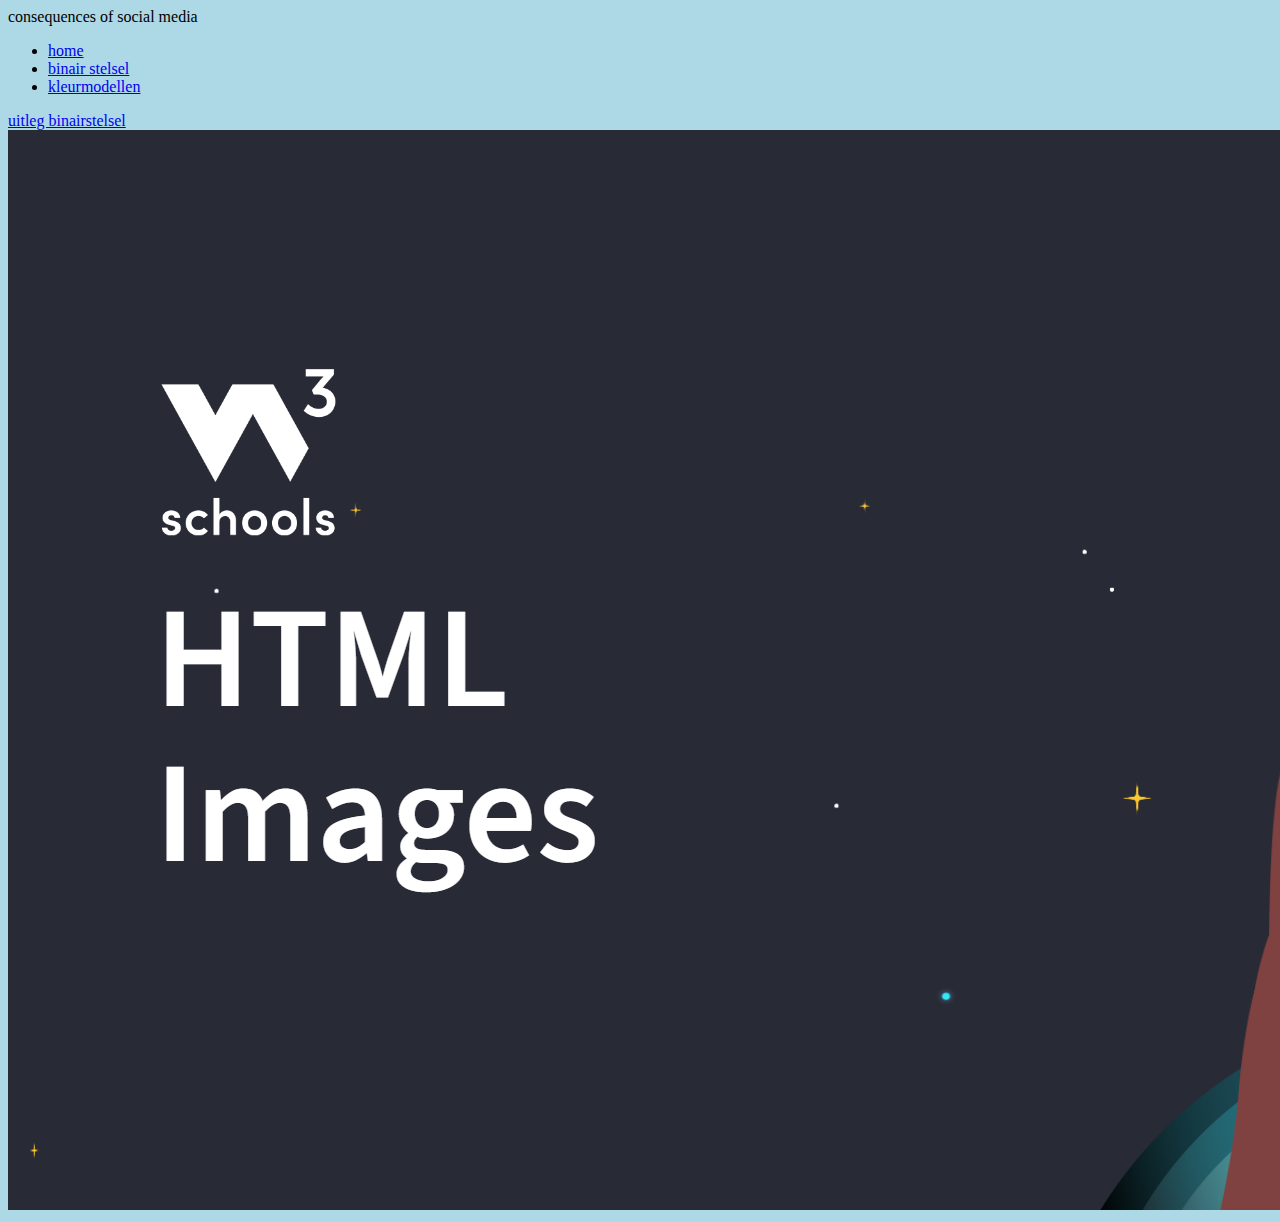
<file: index.html>
<!doctype html> <!-- dit is de homepage van mijn site-->
<html> <!--dit is het html element-->
  <head>
   <html>
<head>
<style>
body {
  background-color: lightblue;
}

h1 {
  color: white;
  text-align: center;
}

p {
  font-family: verdana;
  font-size: 20px;
}
</style>
</head>
<body>
    <title> consequences of social media</title>
    <meta charset="utf-8">
  </head>
  <body>
    consequences of social media
      <ul>
      <li><a href="index.html">home</a></</li>
      <li><a href="binairstelsel.html">binair stelsel</a></<li>
      <li><a href="kleurmodellen.html">kleurmodellen</a></li>
    </ul>
    <a href="binairstelsel.html">uitleg binairstelsel</a>
  </body>
  <img src="13_html_images.png" alt="deze site is nog niet af">
  <html>
</file>
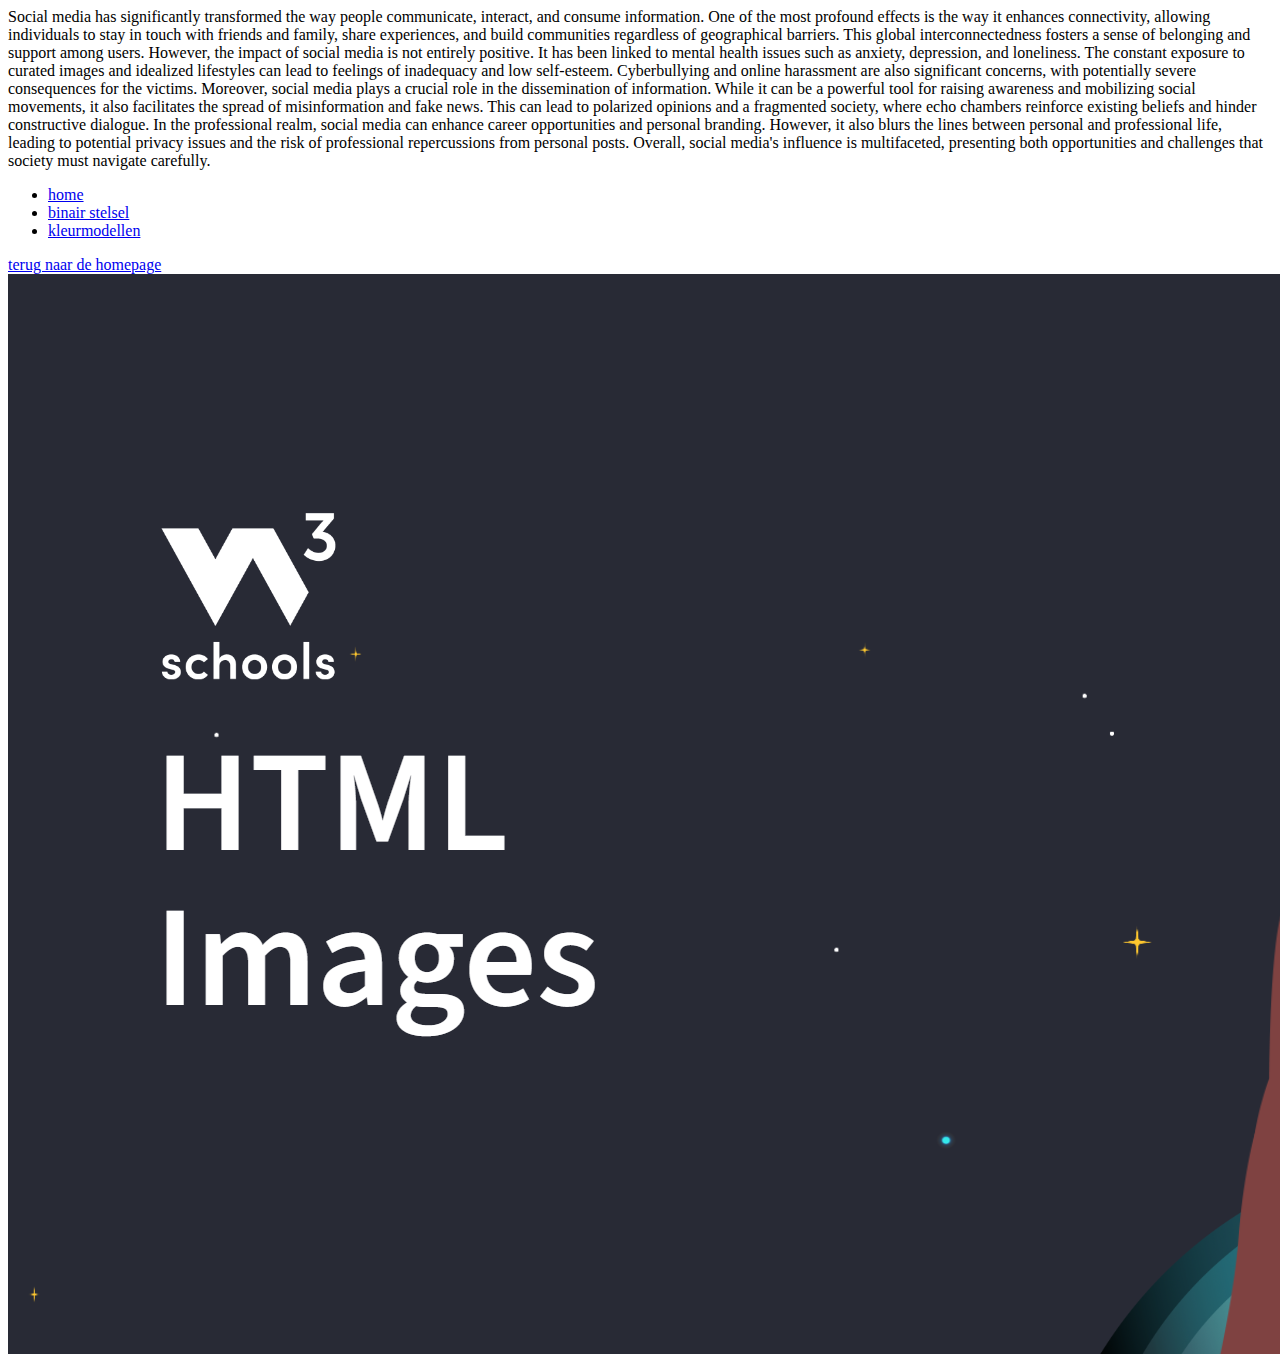
<file: gevolg 1.html>
<!doctype html> <!-- dit is de tweede pagina van mijn site-->
<html> <!--dit is het html element-->
<body>
  <head>
    <title> Gevolg 1</title>
    <meta charset="utf-8">
  </head>
  <body>
    Social media has significantly transformed the way people communicate, interact, and consume information. One of the most profound effects is the way it enhances connectivity, allowing individuals to stay in touch with friends and family, share experiences, and build communities regardless of geographical barriers. This global interconnectedness fosters a sense of belonging and support among users.

However, the impact of social media is not entirely positive. It has been linked to mental health issues such as anxiety, depression, and loneliness. The constant exposure to curated images and idealized lifestyles can lead to feelings of inadequacy and low self-esteem. Cyberbullying and online harassment are also significant concerns, with potentially severe consequences for the victims.

Moreover, social media plays a crucial role in the dissemination of information. While it can be a powerful tool for raising awareness and mobilizing social movements, it also facilitates the spread of misinformation and fake news. This can lead to polarized opinions and a fragmented society, where echo chambers reinforce existing beliefs and hinder constructive dialogue.

In the professional realm, social media can enhance career opportunities and personal branding. However, it also blurs the lines between personal and professional life, leading to potential privacy issues and the risk of professional repercussions from personal posts.

Overall, social media's influence is multifaceted, presenting both opportunities and challenges that society must navigate carefully.







      <ul>
      <li><a href="index.html">home</a></</li>
      <li><a href="binairstelsel.html">binair stelsel</a></<li>
      <li><a href="kleurmodellen.html">kleurmodellen</a></li>
    </ul>
    <a href="indexl.html">terug naar de homepage</a>
  </body>
  <img src="13_html_images.png" alt="deze site is nog niet af">
  <html>
</file>
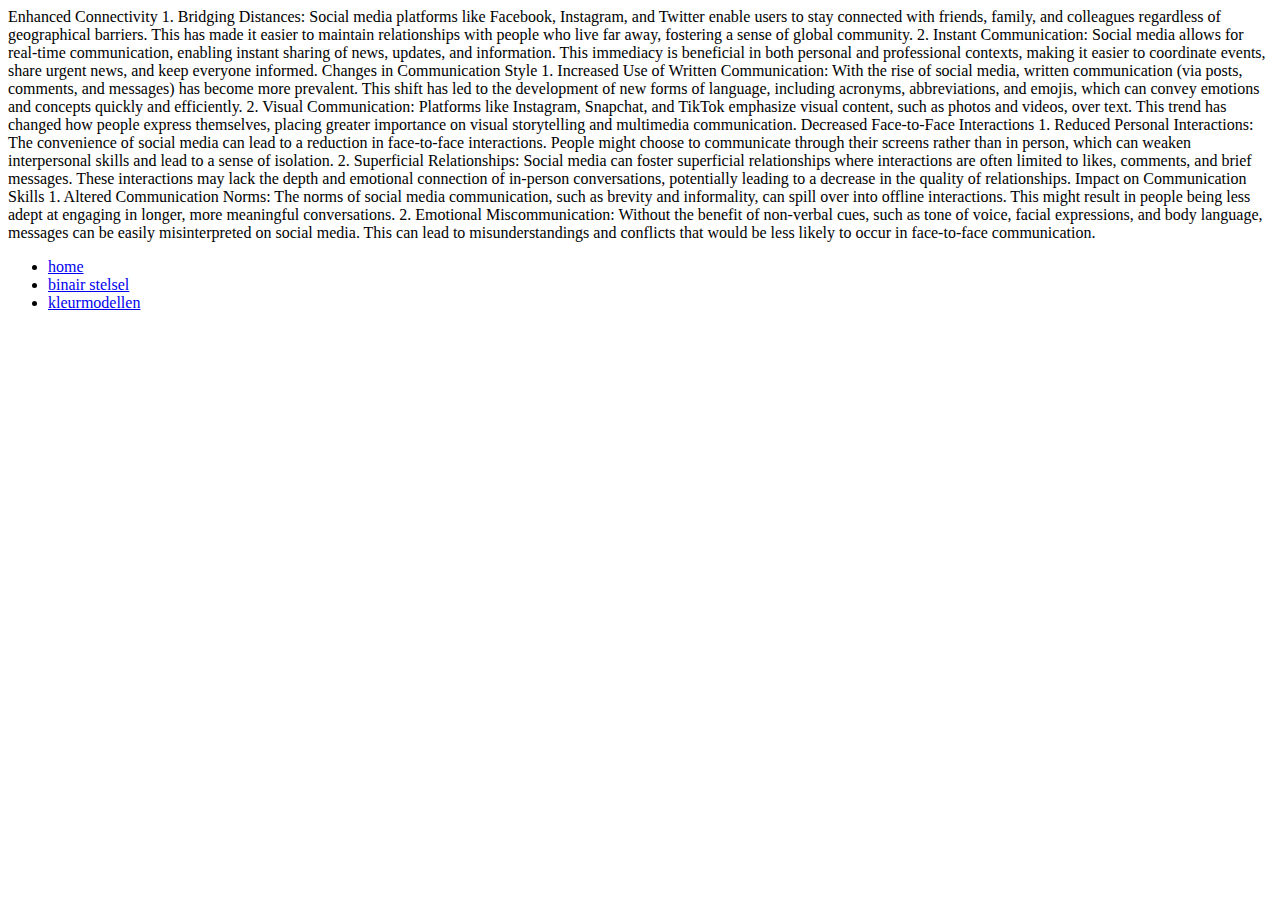
<file: gevolg 2.html>
<!doctype html> <!-- dit is de homepage van mijn site-->
<html> <!--dit is het html element-->
  
  
<body>
  <head>
    <title> het eerste begin</title>
    <meta charset="utf-8">
  </head>
  <body>
    Enhanced Connectivity
1. Bridging Distances:
Social media platforms like Facebook, Instagram, and Twitter enable users to stay connected with friends, family, and colleagues regardless of geographical barriers. This has made it easier to maintain relationships with people who live far away, fostering a sense of global community.

2. Instant Communication:
Social media allows for real-time communication, enabling instant sharing of news, updates, and information. This immediacy is beneficial in both personal and professional contexts, making it easier to coordinate events, share urgent news, and keep everyone informed.

Changes in Communication Style
1. Increased Use of Written Communication:
With the rise of social media, written communication (via posts, comments, and messages) has become more prevalent. This shift has led to the development of new forms of language, including acronyms, abbreviations, and emojis, which can convey emotions and concepts quickly and efficiently.

2. Visual Communication:
Platforms like Instagram, Snapchat, and TikTok emphasize visual content, such as photos and videos, over text. This trend has changed how people express themselves, placing greater importance on visual storytelling and multimedia communication.

Decreased Face-to-Face Interactions
1. Reduced Personal Interactions:
The convenience of social media can lead to a reduction in face-to-face interactions. People might choose to communicate through their screens rather than in person, which can weaken interpersonal skills and lead to a sense of isolation.

2. Superficial Relationships:
Social media can foster superficial relationships where interactions are often limited to likes, comments, and brief messages. These interactions may lack the depth and emotional connection of in-person conversations, potentially leading to a decrease in the quality of relationships.

Impact on Communication Skills
1. Altered Communication Norms:
The norms of social media communication, such as brevity and informality, can spill over into offline interactions. This might result in people being less adept at engaging in longer, more meaningful conversations.

2. Emotional Miscommunication:
Without the benefit of non-verbal cues, such as tone of voice, facial expressions, and body language, messages can be easily misinterpreted on social media. This can lead to misunderstandings and conflicts that would be less likely to occur in face-to-face communication.

  <br>
    <ul>
      <li><a href="index.html">home</a></</li>
      <li><a href="binairstelsel.html">binair stelsel</a></<li>
      <li><a href="kleurmodellen.html">kleurmodellen</a></li>
    </ul>


</head>
<body>
</file>
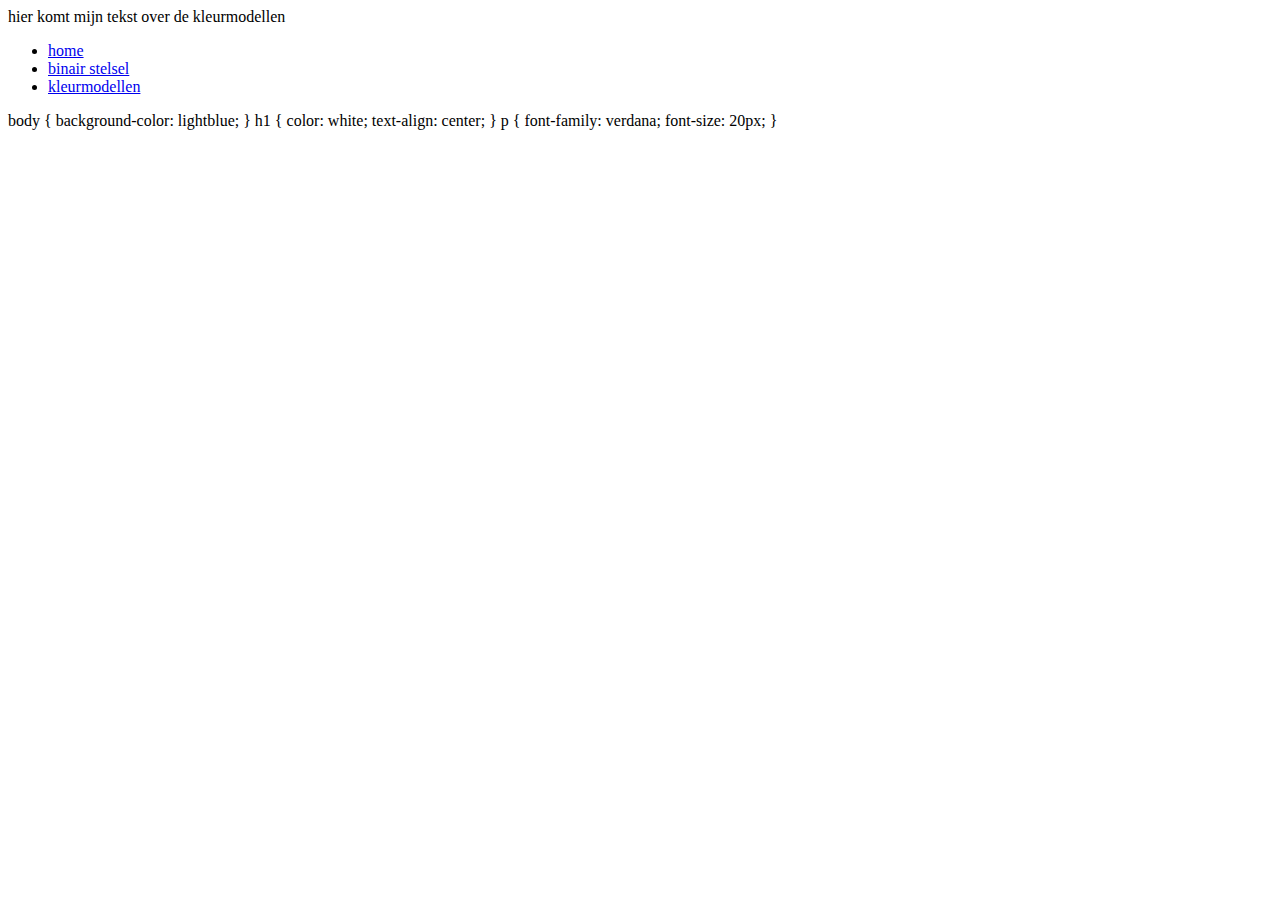
<file: kleurmodellen.html>
<!doctype html> <!-- dit is de homepage van mijn site-->
<html> <!--dit is het html element-->
  
  
<body>
  <head>
    <title> het eerste begin</title>
    <meta charset="utf-8">
  </head>
  <body>
    hier komt mijn tekst over de kleurmodellen

  <br>
    <ul>
      <li><a href="index.html">home</a></</li>
      <li><a href="binairstelsel.html">binair stelsel</a></<li>
      <li><a href="kleurmodellen.html">kleurmodellen</a></li>
    </ul>
body {
  background-color: lightblue;
}

h1 {
  color: white;
  text-align: center;
}

p {
  font-family: verdana;
  font-size: 20px;
}
</style>
</head>
<body>
</file>
